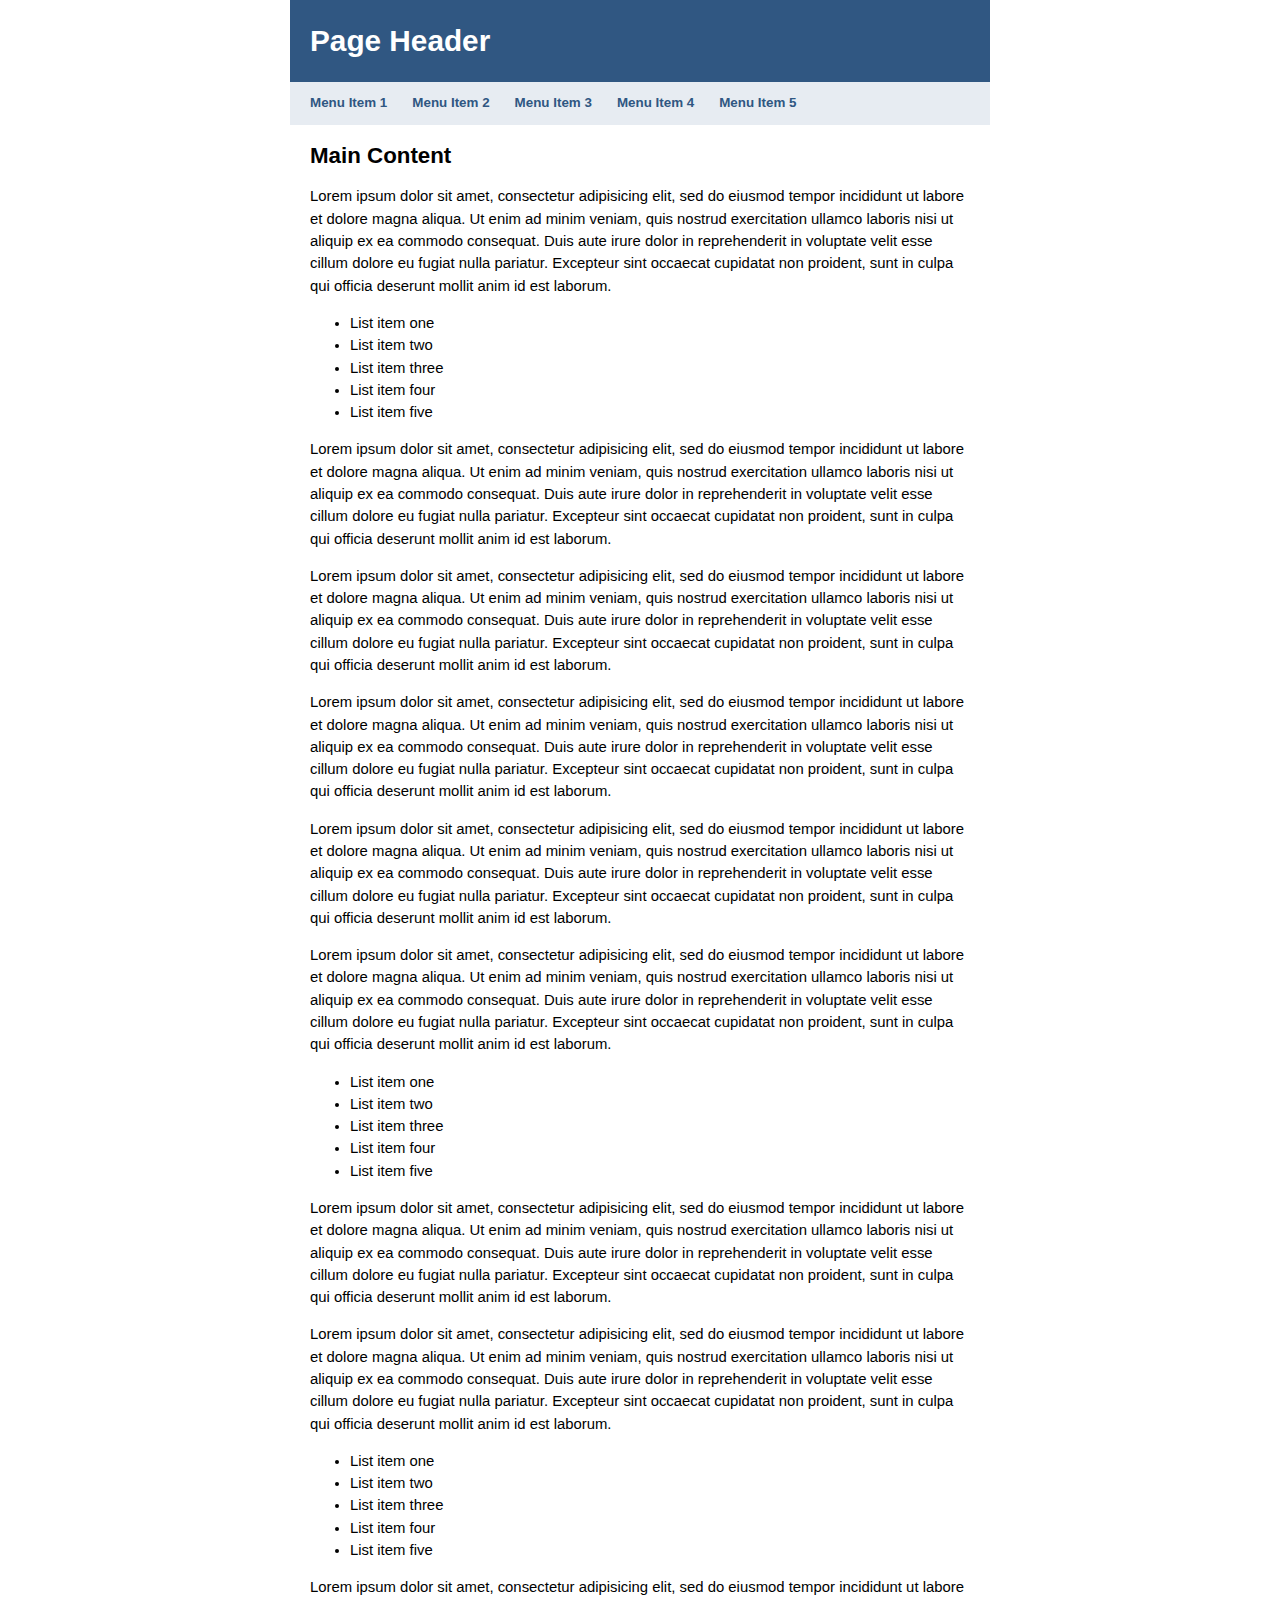
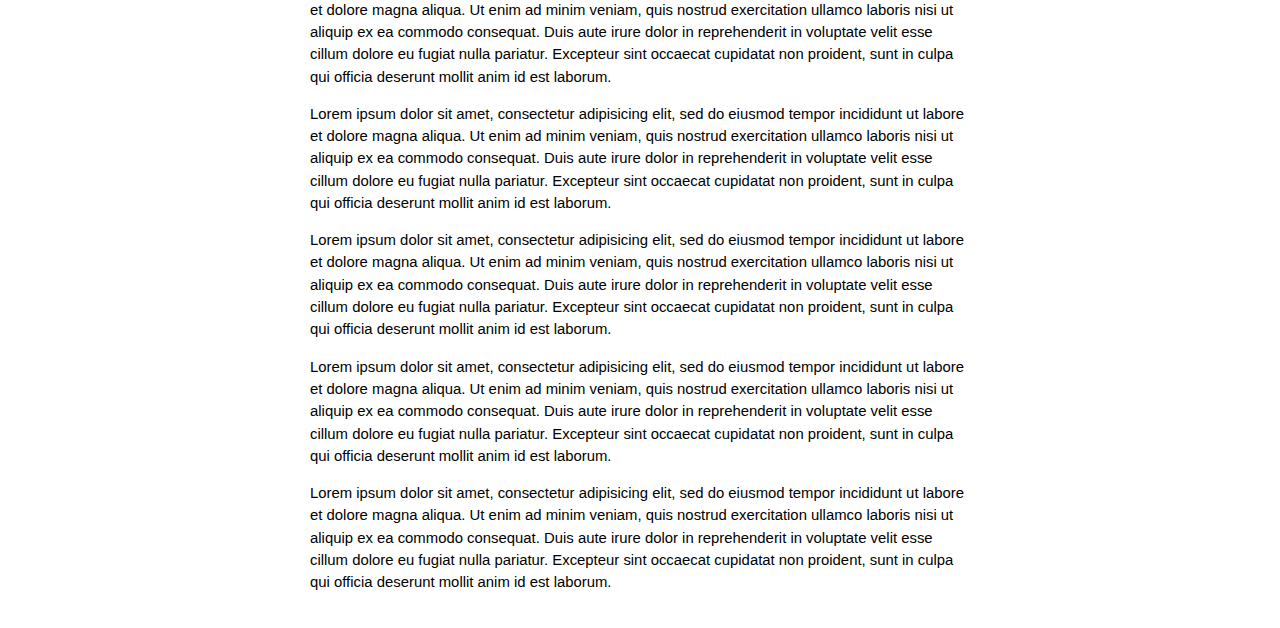
<file: javascriptnavigation/JSNavIndex.html>
<!DOCTYPE html>
<html lang="en">

<head>
	<title>Responsive Navigation</title>                  
	<meta charset="utf-8" />
	<meta name="viewport" content="width=device-width, initial-scale=1.0, minimum-scale=1.0" />
	
	<link rel="stylesheet" media="screen, projection" href="css/screen.css" />
	
	<script type="text/javascript" src="js/jquery-1.11.0.min.js"></script>
	<script type="text/javascript" src="js/script.js"></script>
	
</head>

<body>
	
	<!-- container -->
	<div class="container">
		
		<!-- page-header -->
		<div class="page-header">
			<h1>Page Header</h1>
		</div><!-- /page-header -->
		
		<span class="menu-trigger">MENU</span>
		
		<!-- nav-menu -->
		<div class="nav-menu">
			<ul class="clearfix">
			<li><a href="stuff2.html">Menu Item 1</a></li>
				<li><a href="stuff.html">Menu Item 2</a></li>
				<li><a href="#">Menu Item 3</a></li>
				<li><a href="#">Menu Item 4</a></li>
				<li><a href="#">Menu Item 5</a></li>
			</ul>
		</div><!-- /nav-menu -->

		<!-- main-content -->
		<div class="main-content">

			<h2>Main Content</h2>
			<p>Lorem ipsum dolor sit amet, consectetur adipisicing elit, sed do eiusmod tempor incididunt ut labore et dolore magna aliqua. Ut enim ad minim veniam, quis nostrud exercitation ullamco laboris nisi ut aliquip ex ea commodo consequat. Duis aute irure dolor in reprehenderit in voluptate velit esse cillum dolore eu fugiat nulla pariatur. Excepteur sint occaecat cupidatat non proident, sunt in culpa qui officia deserunt mollit anim id est laborum.</p>

			<ul>
				<li>List item one</li>
				<li>List item two</li>
				<li>List item three</li>
				<li>List item four</li>
				<li>List item five</li>
			</ul>

			<p>Lorem ipsum dolor sit amet, consectetur adipisicing elit, sed do eiusmod tempor incididunt ut labore et dolore magna aliqua. Ut enim ad minim veniam, quis nostrud exercitation ullamco laboris nisi ut aliquip ex ea commodo consequat. Duis aute irure dolor in reprehenderit in voluptate velit esse cillum dolore eu fugiat nulla pariatur. Excepteur sint occaecat cupidatat non proident, sunt in culpa qui officia deserunt mollit anim id est laborum.</p>

			<p>Lorem ipsum dolor sit amet, consectetur adipisicing elit, sed do eiusmod tempor incididunt ut labore et dolore magna aliqua. Ut enim ad minim veniam, quis nostrud exercitation ullamco laboris nisi ut aliquip ex ea commodo consequat. Duis aute irure dolor in reprehenderit in voluptate velit esse cillum dolore eu fugiat nulla pariatur. Excepteur sint occaecat cupidatat non proident, sunt in culpa qui officia deserunt mollit anim id est laborum.</p>

			<p>Lorem ipsum dolor sit amet, consectetur adipisicing elit, sed do eiusmod tempor incididunt ut labore et dolore magna aliqua. Ut enim ad minim veniam, quis nostrud exercitation ullamco laboris nisi ut aliquip ex ea commodo consequat. Duis aute irure dolor in reprehenderit in voluptate velit esse cillum dolore eu fugiat nulla pariatur. Excepteur sint occaecat cupidatat non proident, sunt in culpa qui officia deserunt mollit anim id est laborum.</p>

			<p>Lorem ipsum dolor sit amet, consectetur adipisicing elit, sed do eiusmod tempor incididunt ut labore et dolore magna aliqua. Ut enim ad minim veniam, quis nostrud exercitation ullamco laboris nisi ut aliquip ex ea commodo consequat. Duis aute irure dolor in reprehenderit in voluptate velit esse cillum dolore eu fugiat nulla pariatur. Excepteur sint occaecat cupidatat non proident, sunt in culpa qui officia deserunt mollit anim id est laborum.</p>

			<p>Lorem ipsum dolor sit amet, consectetur adipisicing elit, sed do eiusmod tempor incididunt ut labore et dolore magna aliqua. Ut enim ad minim veniam, quis nostrud exercitation ullamco laboris nisi ut aliquip ex ea commodo consequat. Duis aute irure dolor in reprehenderit in voluptate velit esse cillum dolore eu fugiat nulla pariatur. Excepteur sint occaecat cupidatat non proident, sunt in culpa qui officia deserunt mollit anim id est laborum.</p>

			<ul>
				<li>List item one</li>
				<li>List item two</li>
				<li>List item three</li>
				<li>List item four</li>
				<li>List item five</li>
			</ul>

			<p>Lorem ipsum dolor sit amet, consectetur adipisicing elit, sed do eiusmod tempor incididunt ut labore et dolore magna aliqua. Ut enim ad minim veniam, quis nostrud exercitation ullamco laboris nisi ut aliquip ex ea commodo consequat. Duis aute irure dolor in reprehenderit in voluptate velit esse cillum dolore eu fugiat nulla pariatur. Excepteur sint occaecat cupidatat non proident, sunt in culpa qui officia deserunt mollit anim id est laborum.</p>

			<p>Lorem ipsum dolor sit amet, consectetur adipisicing elit, sed do eiusmod tempor incididunt ut labore et dolore magna aliqua. Ut enim ad minim veniam, quis nostrud exercitation ullamco laboris nisi ut aliquip ex ea commodo consequat. Duis aute irure dolor in reprehenderit in voluptate velit esse cillum dolore eu fugiat nulla pariatur. Excepteur sint occaecat cupidatat non proident, sunt in culpa qui officia deserunt mollit anim id est laborum.</p>

			<ul>
				<li>List item one</li>
				<li>List item two</li>
				<li>List item three</li>
				<li>List item four</li>
				<li>List item five</li>
			</ul>

			<p>Lorem ipsum dolor sit amet, consectetur adipisicing elit, sed do eiusmod tempor incididunt ut labore et dolore magna aliqua. Ut enim ad minim veniam, quis nostrud exercitation ullamco laboris nisi ut aliquip ex ea commodo consequat. Duis aute irure dolor in reprehenderit in voluptate velit esse cillum dolore eu fugiat nulla pariatur. Excepteur sint occaecat cupidatat non proident, sunt in culpa qui officia deserunt mollit anim id est laborum.</p>

			<p>Lorem ipsum dolor sit amet, consectetur adipisicing elit, sed do eiusmod tempor incididunt ut labore et dolore magna aliqua. Ut enim ad minim veniam, quis nostrud exercitation ullamco laboris nisi ut aliquip ex ea commodo consequat. Duis aute irure dolor in reprehenderit in voluptate velit esse cillum dolore eu fugiat nulla pariatur. Excepteur sint occaecat cupidatat non proident, sunt in culpa qui officia deserunt mollit anim id est laborum.</p>

			<p>Lorem ipsum dolor sit amet, consectetur adipisicing elit, sed do eiusmod tempor incididunt ut labore et dolore magna aliqua. Ut enim ad minim veniam, quis nostrud exercitation ullamco laboris nisi ut aliquip ex ea commodo consequat. Duis aute irure dolor in reprehenderit in voluptate velit esse cillum dolore eu fugiat nulla pariatur. Excepteur sint occaecat cupidatat non proident, sunt in culpa qui officia deserunt mollit anim id est laborum.</p>

			<p>Lorem ipsum dolor sit amet, consectetur adipisicing elit, sed do eiusmod tempor incididunt ut labore et dolore magna aliqua. Ut enim ad minim veniam, quis nostrud exercitation ullamco laboris nisi ut aliquip ex ea commodo consequat. Duis aute irure dolor in reprehenderit in voluptate velit esse cillum dolore eu fugiat nulla pariatur. Excepteur sint occaecat cupidatat non proident, sunt in culpa qui officia deserunt mollit anim id est laborum.</p>

			<p>Lorem ipsum dolor sit amet, consectetur adipisicing elit, sed do eiusmod tempor incididunt ut labore et dolore magna aliqua. Ut enim ad minim veniam, quis nostrud exercitation ullamco laboris nisi ut aliquip ex ea commodo consequat. Duis aute irure dolor in reprehenderit in voluptate velit esse cillum dolore eu fugiat nulla pariatur. Excepteur sint occaecat cupidatat non proident, sunt in culpa qui officia deserunt mollit anim id est laborum.</p>

		</div><!-- /main-content -->
		
	</div><!-- /container -->
	
</body>

</html>
</file>
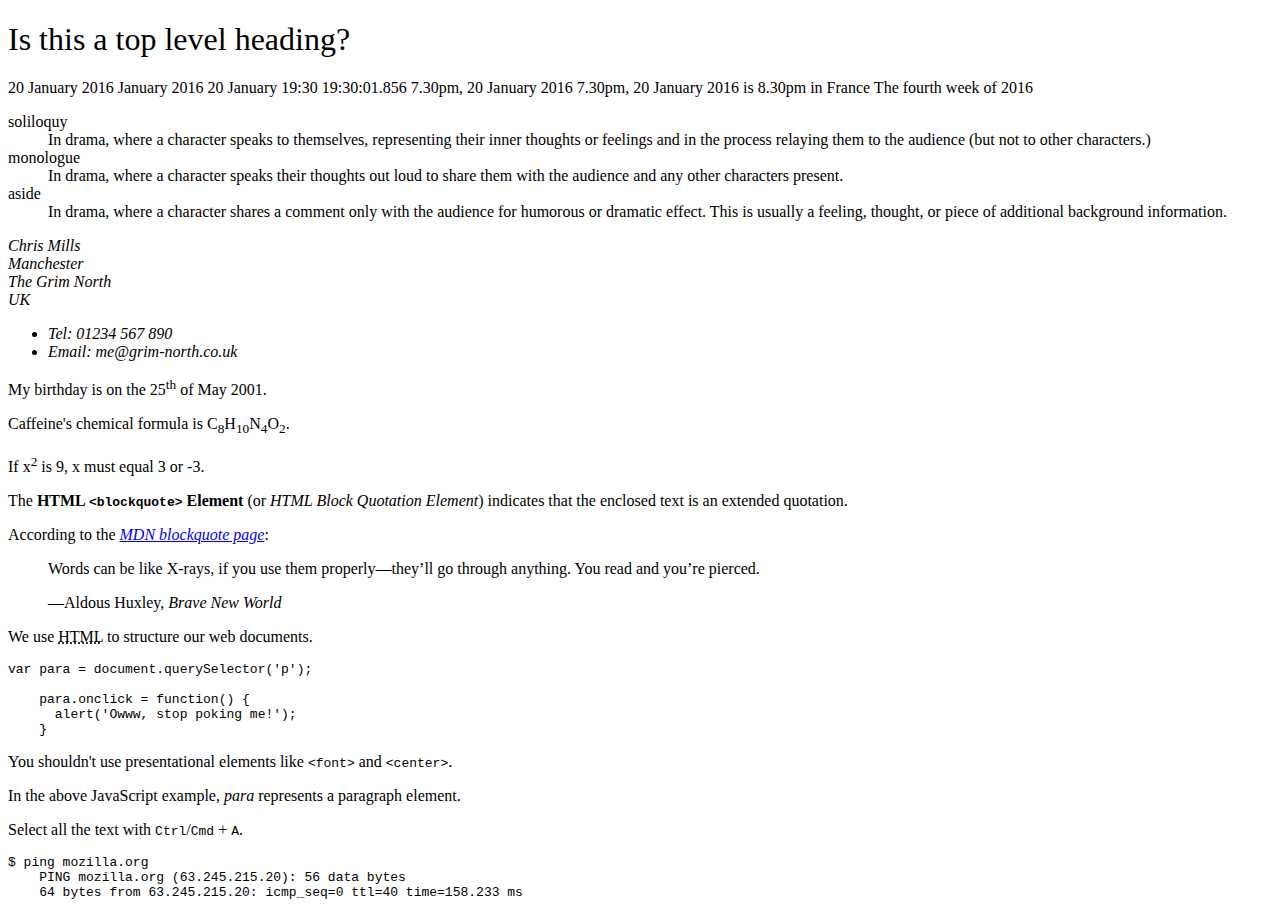
<file: javascriptnavigation/stuff.html>
<!DOCTYPE html>
<html lang="en">
  <head>
    <meta charset="UTF-8" />
    <meta name="viewport" content="width=device-width, initial-scale=1.0" />
    <meta http-equiv="X-UA-Compatible" content="ie=edge" />
    <title>Document</title>
  </head>
  <body>
    <span style="font-size: 32px; margin: 21px 0; display: block;"
      >Is this a top level heading?</span
    >
    <!-- Standard simple date -->
    <time datetime="2016-01-20">20 January 2016</time>
    <!-- Just year and month -->
    <time datetime="2016-01">January 2016</time>
    <!-- Just month and day -->
    <time datetime="01-20">20 January</time>
    <!-- Just time, hours and minutes -->
    <time datetime="19:30">19:30</time>
    <!-- You can do seconds and milliseconds too! -->
    <time datetime="19:30:01.856">19:30:01.856</time>
    <!-- Date and time -->
    <time datetime="2016-01-20T19:30">7.30pm, 20 January 2016</time>
    <!-- Date and time with timezone offset-->
    <time datetime="2016-01-20T19:30+01:00"
      >7.30pm, 20 January 2016 is 8.30pm in France</time
    >
    <!-- Calling out a specific week number-->
    <time datetime="2016-W04">The fourth week of 2016</time>
    <dl>
      <dt>soliloquy</dt>
      <dd>
        In drama, where a character speaks to themselves, representing their
        inner thoughts or feelings and in the process relaying them to the
        audience (but not to other characters.)
      </dd>
      <dt>monologue</dt>
      <dd>
        In drama, where a character speaks their thoughts out loud to share them
        with the audience and any other characters present.
      </dd>
      <dt>aside</dt>
      <dd>
        In drama, where a character shares a comment only with the audience for
        humorous or dramatic effect. This is usually a feeling, thought, or
        piece of additional background information.
      </dd>
    </dl>
    <address>
      <p>
        Chris Mills<br />
        Manchester<br />
        The Grim North<br />
        UK
      </p>

      <ul>
        <li>Tel: 01234 567 890</li>
        <li>Email: me@grim-north.co.uk</li>
      </ul>
    </address>

    <p>My birthday is on the 25<sup>th</sup> of May 2001.</p>
    <p>
      Caffeine's chemical formula is
      C<sub>8</sub>H<sub>10</sub>N<sub>4</sub>O<sub>2</sub>.
    </p>
    <p>If x<sup>2</sup> is 9, x must equal 3 or -3.</p>
    <p>
      The <strong>HTML <code>&lt;blockquote&gt;</code> Element</strong> (or
      <em>HTML Block Quotation Element</em>) indicates that the enclosed text is
      an extended quotation.
    </p>
    <p>
      According to the
      <a
        href="https://developer.mozilla.org/en-US/docs/Web/HTML/Element/blockquote"
      >
        <cite>MDN blockquote page</cite></a
      >:
    </p>
    <blockquote cite="https://www.huxley.net/bnw/four.html">
      <p>
        Words can be like X-rays, if you use them properly—they’ll go through
        anything. You read and you’re pierced.
      </p>
      <footer>—Aldous Huxley, <cite>Brave New World</cite></footer>
    </blockquote>
    <p>
      We use <abbr title="Hypertext Markup Language">HTML</abbr> to structure
      our web documents.
    </p>
    <pre><code>var para = document.querySelector('p');
    
    para.onclick = function() {
      alert('Owww, stop poking me!');
    }</code></pre>

    <p>
      You shouldn't use presentational elements like
      <code>&lt;font&gt;</code> and <code>&lt;center&gt;</code>.
    </p>

    <p>
      In the above JavaScript example, <var>para</var> represents a paragraph
      element.
    </p>

    <p>
      Select all the text with <kbd>Ctrl</kbd>/<kbd>Cmd</kbd> + <kbd>A</kbd>.
    </p>

    <pre>$ <kbd>ping mozilla.org</kbd>
    <samp>PING mozilla.org (63.245.215.20): 56 data bytes
    64 bytes from 63.245.215.20: icmp_seq=0 ttl=40 time=158.233 ms</samp></pre>
  </body>
</html>
</file>
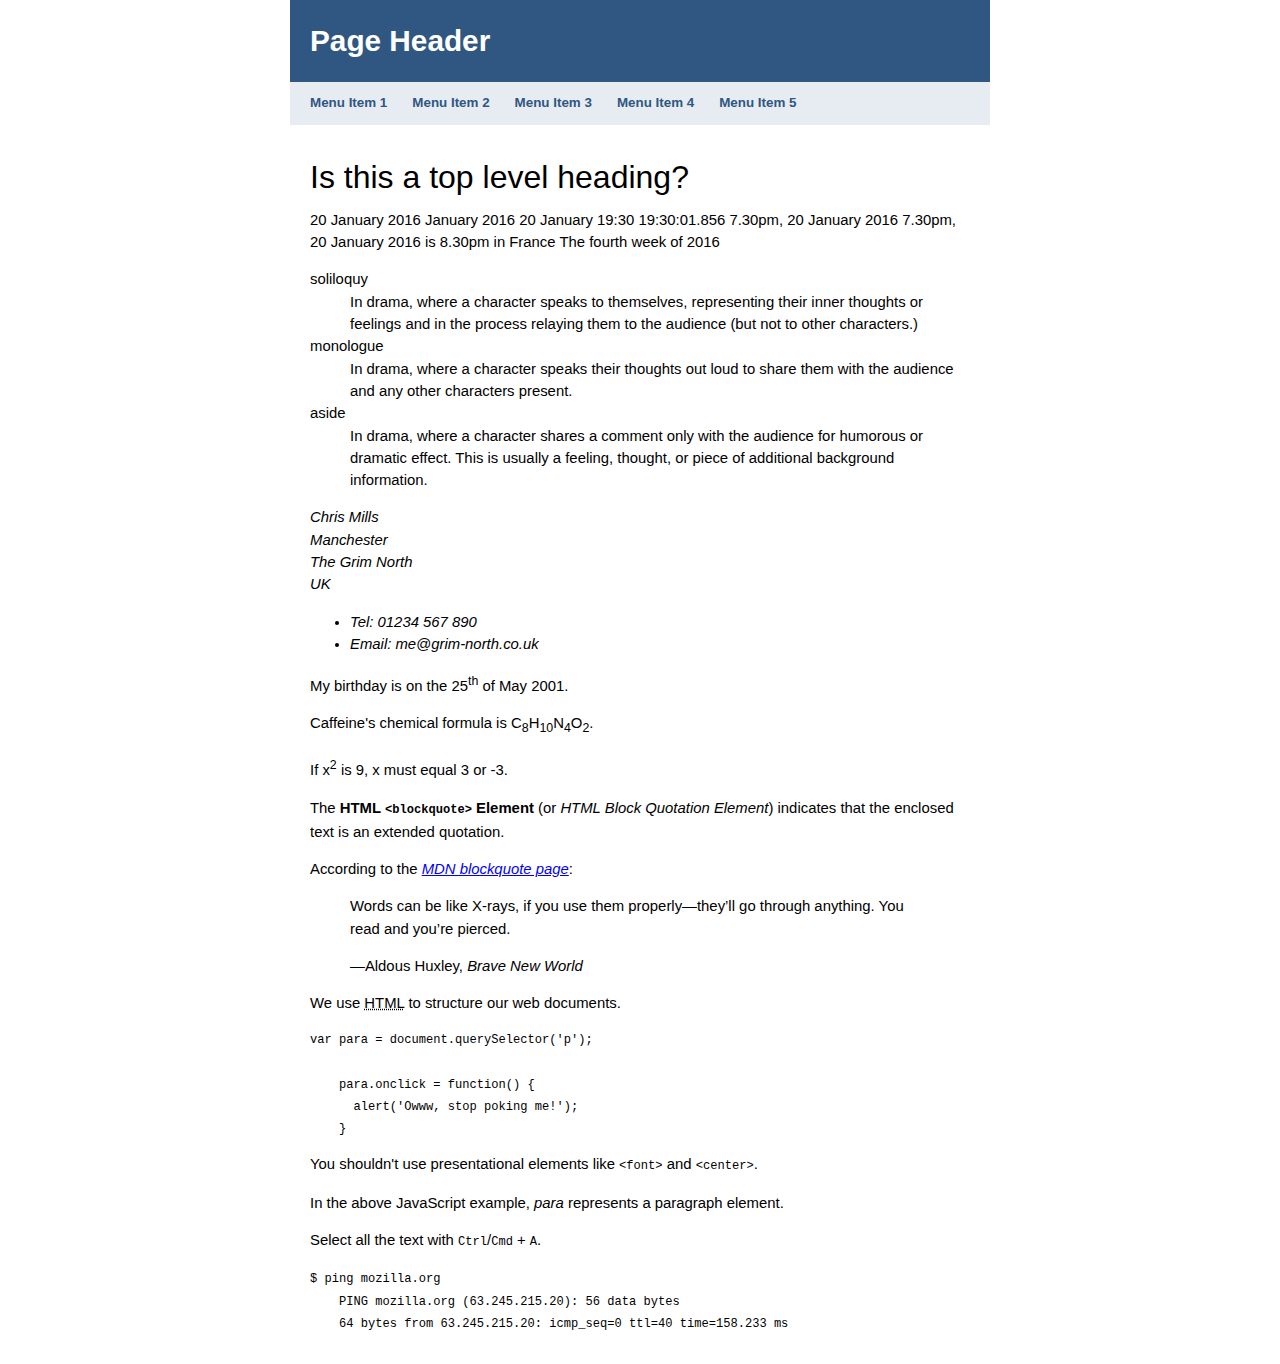
<file: javascriptnavigation/stuff2.html>
<!DOCTYPE html>
<html lang="en">

<head>
	<title>Responsive Navigation</title>                  
	<meta charset="utf-8" />
	<meta name="viewport" content="width=device-width, initial-scale=1.0, minimum-scale=1.0" />
	
	<link rel="stylesheet" media="screen, projection" href="css/screen.css" />
	
	<script type="text/javascript" src="js/jquery-1.11.0.min.js"></script>
	<script type="text/javascript" src="js/script.js"></script>
	
</head>

<body>
	
	<!-- container -->
	<div class="container">
		
		<!-- page-header -->
		<div class="page-header">
			<h1>Page Header</h1>
		</div><!-- /page-header -->
		
		<span class="menu-trigger">MENU</span>
		
		<!-- nav-menu -->
		<div class="nav-menu">
			<ul class="clearfix">
			<li><a href="#">Menu Item 1</a></li>
				<li><a href="stuff.html">Menu Item 2</a></li>
				<li><a href="#">Menu Item 3</a></li>
				<li><a href="#">Menu Item 4</a></li>
				<li><a href="#">Menu Item 5</a></li>
			</ul>
		</div><!-- /nav-menu -->

		<!-- main-content -->
		<div class="main-content">
<span style="font-size: 32px; margin: 21px 0; display: block;"
      >Is this a top level heading?</span
    >
    <!-- Standard simple date -->
    <time datetime="2016-01-20">20 January 2016</time>
    <!-- Just year and month -->
    <time datetime="2016-01">January 2016</time>
    <!-- Just month and day -->
    <time datetime="01-20">20 January</time>
    <!-- Just time, hours and minutes -->
    <time datetime="19:30">19:30</time>
    <!-- You can do seconds and milliseconds too! -->
    <time datetime="19:30:01.856">19:30:01.856</time>
    <!-- Date and time -->
    <time datetime="2016-01-20T19:30">7.30pm, 20 January 2016</time>
    <!-- Date and time with timezone offset-->
    <time datetime="2016-01-20T19:30+01:00"
      >7.30pm, 20 January 2016 is 8.30pm in France</time
    >
    <!-- Calling out a specific week number-->
    <time datetime="2016-W04">The fourth week of 2016</time>
    <dl>
      <dt>soliloquy</dt>
      <dd>
        In drama, where a character speaks to themselves, representing their
        inner thoughts or feelings and in the process relaying them to the
        audience (but not to other characters.)
      </dd>
      <dt>monologue</dt>
      <dd>
        In drama, where a character speaks their thoughts out loud to share them
        with the audience and any other characters present.
      </dd>
      <dt>aside</dt>
      <dd>
        In drama, where a character shares a comment only with the audience for
        humorous or dramatic effect. This is usually a feeling, thought, or
        piece of additional background information.
      </dd>
    </dl>
    <address>
      <p>
        Chris Mills<br />
        Manchester<br />
        The Grim North<br />
        UK
      </p>

      <ul>
        <li>Tel: 01234 567 890</li>
        <li>Email: me@grim-north.co.uk</li>
      </ul>
    </address>

    <p>My birthday is on the 25<sup>th</sup> of May 2001.</p>
    <p>
      Caffeine's chemical formula is
      C<sub>8</sub>H<sub>10</sub>N<sub>4</sub>O<sub>2</sub>.
    </p>
    <p>If x<sup>2</sup> is 9, x must equal 3 or -3.</p>
    <p>
      The <strong>HTML <code>&lt;blockquote&gt;</code> Element</strong> (or
      <em>HTML Block Quotation Element</em>) indicates that the enclosed text is
      an extended quotation.
    </p>
    <p>
      According to the
      <a
        href="https://developer.mozilla.org/en-US/docs/Web/HTML/Element/blockquote"
      >
        <cite>MDN blockquote page</cite></a
      >:
    </p>
    <blockquote cite="https://www.huxley.net/bnw/four.html">
      <p>
        Words can be like X-rays, if you use them properly—they’ll go through
        anything. You read and you’re pierced.
      </p>
      <footer>—Aldous Huxley, <cite>Brave New World</cite></footer>
    </blockquote>
    <p>
      We use <abbr title="Hypertext Markup Language">HTML</abbr> to structure
      our web documents.
    </p>
    <pre><code>var para = document.querySelector('p');
    
    para.onclick = function() {
      alert('Owww, stop poking me!');
    }</code></pre>

    <p>
      You shouldn't use presentational elements like
      <code>&lt;font&gt;</code> and <code>&lt;center&gt;</code>.
    </p>

    <p>
      In the above JavaScript example, <var>para</var> represents a paragraph
      element.
    </p>

    <p>
      Select all the text with <kbd>Ctrl</kbd>/<kbd>Cmd</kbd> + <kbd>A</kbd>.
    </p>

    <pre>$ <kbd>ping mozilla.org</kbd>
    <samp>PING mozilla.org (63.245.215.20): 56 data bytes
    64 bytes from 63.245.215.20: icmp_seq=0 ttl=40 time=158.233 ms</samp></pre>
		</div><!-- /main-content -->
		
	</div><!-- /container -->
	
</body>

</html>
</file>
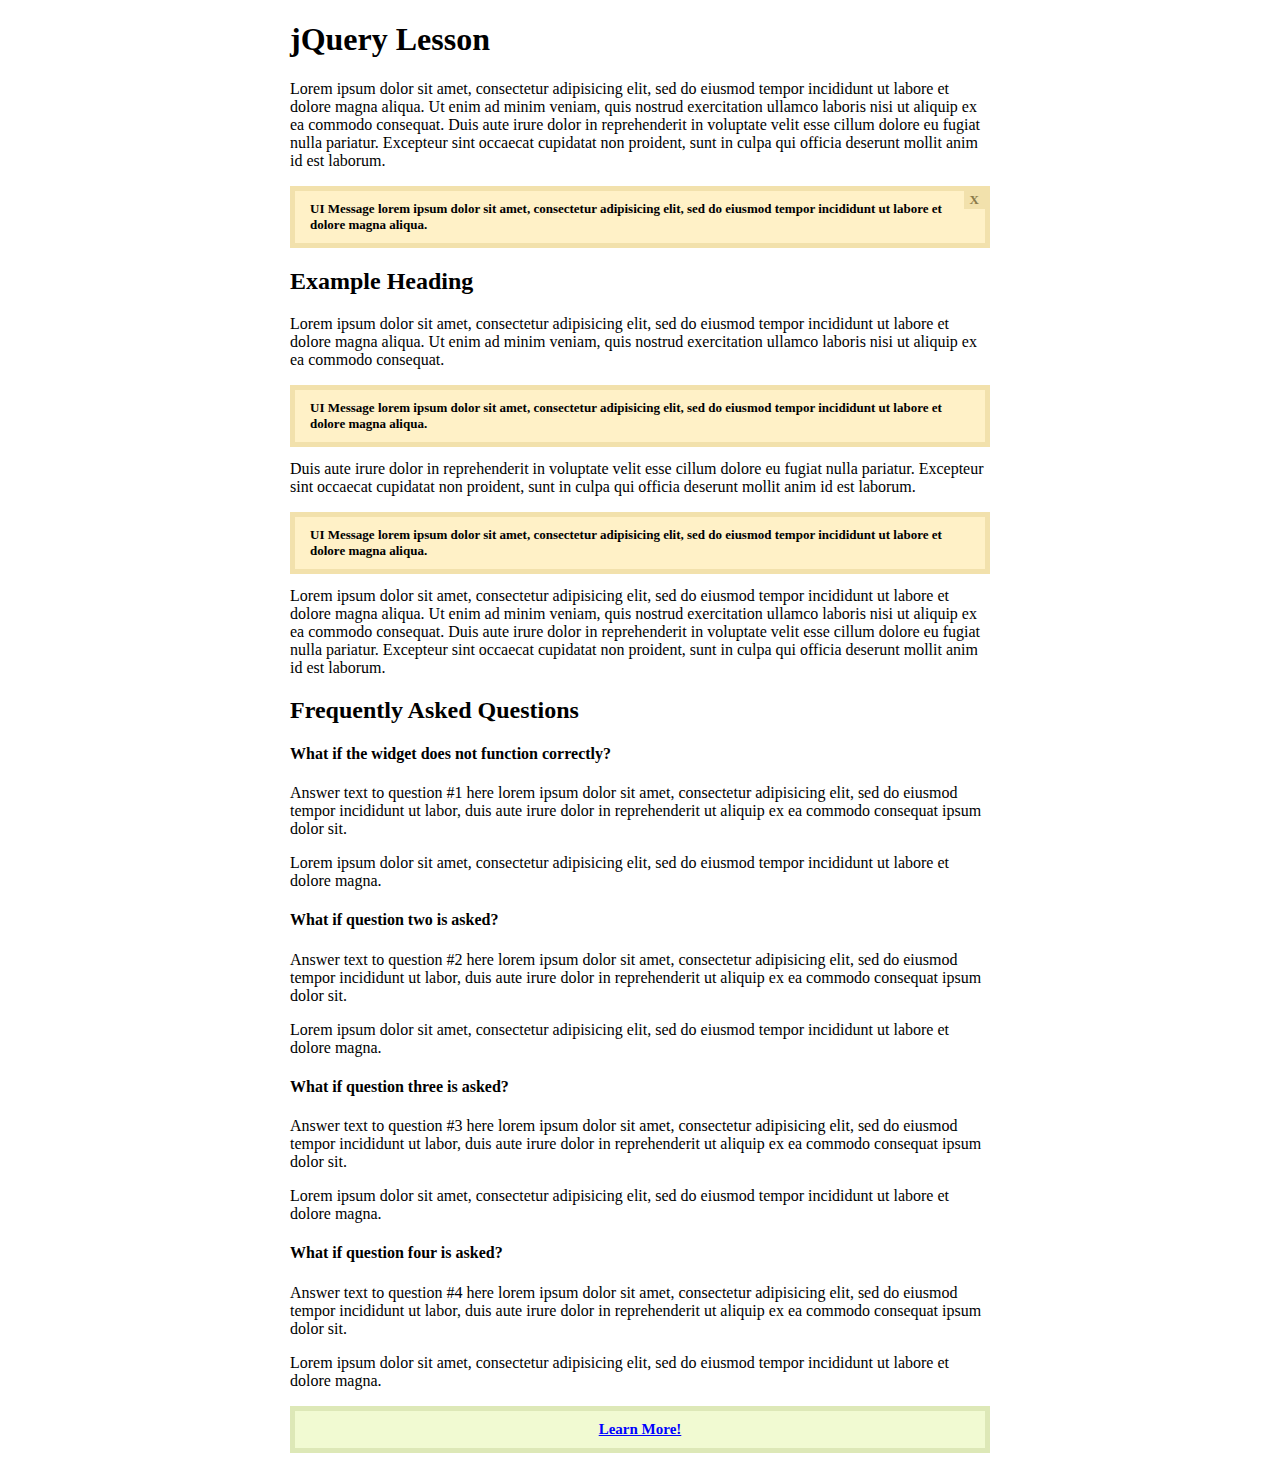
<file: jquery/jQueryTutorial.html>
<!--https://learnwebcode.com/ Brad is a good teacher an dIm happy to have met him through his site-->
<!DOCTYPE html>
<html lang="en">

<head>
	<title>jQuery Tutorial</title>                  
	<meta charset="utf-8" />
	<meta name="viewport" content="width=device-width, initial-scale=1.0, minimum-scale=1.0" />
	
	<link rel="stylesheet" media="screen, projection" href="css/screen.css" />
	
	<script type="text/javascript" src="js/jquery-1.11.0.min.js"></script>
	<script type="text/javascript" src="js/script.js"></script>
	
</head>

<body>
	
	<!-- container -->
	<div class="container">
		
		<h1>jQuery Lesson</h1>
		
		<p>Lorem ipsum dolor sit amet, consectetur adipisicing elit, sed do eiusmod tempor incididunt ut labore et dolore magna aliqua. Ut enim ad minim veniam, quis nostrud exercitation ullamco laboris nisi ut aliquip ex ea commodo consequat. Duis aute irure dolor in reprehenderit in voluptate velit esse cillum dolore eu fugiat nulla pariatur. Excepteur sint occaecat cupidatat non proident, sunt in culpa qui officia deserunt mollit anim id est laborum.</p>
		
		<!-- ui-message -->
		<div class="ui-message">
			<span class="ui-close">X</span>
			<p>UI Message lorem ipsum dolor sit amet, consectetur adipisicing elit, sed do eiusmod tempor incididunt ut labore et dolore magna aliqua.</p>
		</div><!-- /ui-message -->
		
		<h2>Example Heading</h2>
		
		<p>Lorem ipsum dolor sit amet, consectetur adipisicing elit, sed do eiusmod tempor incididunt ut labore et dolore magna aliqua. Ut enim ad minim veniam, quis nostrud exercitation ullamco laboris nisi ut aliquip ex ea commodo consequat.</p>
		
		<!-- ui-message -->
		<div class="ui-message">
			<p>UI Message lorem ipsum dolor sit amet, consectetur adipisicing elit, sed do eiusmod tempor incididunt ut labore et dolore magna aliqua.</p>
		</div><!-- /ui-message -->
		
		<p>Duis aute irure dolor in reprehenderit in voluptate velit esse cillum dolore eu fugiat nulla pariatur. Excepteur sint occaecat cupidatat non proident, sunt in culpa qui officia deserunt mollit anim id est laborum.</p>
		
		<!-- ui-message -->
		<div class="ui-message">
			<p>UI Message lorem ipsum dolor sit amet, consectetur adipisicing elit, sed do eiusmod tempor incididunt ut labore et dolore magna aliqua.</p>
		</div><!-- /ui-message -->
		
		<p>Lorem ipsum dolor sit amet, consectetur adipisicing elit, sed do eiusmod tempor incididunt ut labore et dolore magna aliqua. Ut enim ad minim veniam, quis nostrud exercitation ullamco laboris nisi ut aliquip ex ea commodo consequat. Duis aute irure dolor in reprehenderit in voluptate velit esse cillum dolore eu fugiat nulla pariatur. Excepteur sint occaecat cupidatat non proident, sunt in culpa qui officia deserunt mollit anim id est laborum.</p>
		
		<!-- faq -->
		<div class="faq">
			
			<h2>Frequently Asked Questions</h2>
			
			<h4>What if the widget does not function correctly?</h4>
			
			<!-- answer -->
			<div class="answer">
				<p>Answer text to question #1 here lorem ipsum dolor sit amet, consectetur adipisicing elit, sed do eiusmod tempor incididunt ut labor, duis aute irure dolor in reprehenderit ut aliquip ex ea commodo consequat ipsum dolor sit.</p>
				<p>Lorem ipsum dolor sit amet, consectetur adipisicing elit, sed do eiusmod tempor incididunt ut labore et dolore magna.</p>
			</div><!-- /answer -->
			
			<h4>What if question two is asked?</h4>
			
			<!-- answer -->
			<div class="answer">
				<p>Answer text to question #2 here lorem ipsum dolor sit amet, consectetur adipisicing elit, sed do eiusmod tempor incididunt ut labor, duis aute irure dolor in reprehenderit ut aliquip ex ea commodo consequat ipsum dolor sit.</p>
				<p>Lorem ipsum dolor sit amet, consectetur adipisicing elit, sed do eiusmod tempor incididunt ut labore et dolore magna.</p>
			</div><!-- /answer -->
			
			<h4>What if question three is asked?</h4>
			
			<!-- answer -->
			<div class="answer">
				<p>Answer text to question #3 here lorem ipsum dolor sit amet, consectetur adipisicing elit, sed do eiusmod tempor incididunt ut labor, duis aute irure dolor in reprehenderit ut aliquip ex ea commodo consequat ipsum dolor sit.</p>
				<p>Lorem ipsum dolor sit amet, consectetur adipisicing elit, sed do eiusmod tempor incididunt ut labore et dolore magna.</p>
			</div><!-- /answer -->
			
			<h4>What if question four is asked?</h4>
			
			<!-- answer -->
			<div class="answer">
				<p>Answer text to question #4 here lorem ipsum dolor sit amet, consectetur adipisicing elit, sed do eiusmod tempor incididunt ut labor, duis aute irure dolor in reprehenderit ut aliquip ex ea commodo consequat ipsum dolor sit.</p>
				<p>Lorem ipsum dolor sit amet, consectetur adipisicing elit, sed do eiusmod tempor incididunt ut labore et dolore magna.</p>
			</div><!-- /answer -->
			
		</div><!-- /faq -->
		
		<!-- about-placeholder -->
		<div class="about-placeholder">
			<a id="about" href="about.html">Learn More!</a>
		</div><!-- /about-placeholder -->
		
	</div><!-- /container -->
	
	
</body>

</html>
</file>
<file: javascriptnavigation/css/screen.css>
html {
	padding: 0;
	margin: 0;
	background-color: #FFF;
}

body {
	font-family: Helvetica, sans-serif;
	font-size: 93%;
	line-height: 1.5em;
	padding: 0;
	margin: 0;
}

a,
a:link,
a:visited {
	color: blue;
}

h1, h2, h3, h4, h5, h6 {margin-top: 0;}

p {margin: 0 0 1em 0;}

.container {
	max-width: 700px;
	margin: 0 auto;
}

.main-content {
	padding: 20px;
}

.page-header {
	background-color: #305782;
	padding: 30px 20px;
	color: #FFF;
}

.page-header-inner {
	padding: 0 20px;
}

.page-header h1 {
	margin: 0;
}

/* Nav Menu */
div.nav-menu {
	background-color: #e7ecf2;
	padding: 0 20px;
}

div.nav-menu ul {
	margin: 0;
	padding: 0;
}

div.nav-menu ul li {
	list-style: none;
	float: left;
}

div.nav-menu ul li a:link,
div.nav-menu ul li a:visited {
	display: block;
	font-size: 90%;
	padding: 10px 25px 10px 0;
	color: #305782;
	text-decoration: none;
	font-weight: bold;
}

.menu-trigger {
	display: none;
}

@media screen and (max-width: 480px) {
	
	.menu-trigger {
		display: block;
		color: #305782;
		background-color: #d5dce4;
		padding: 10px;
		text-align: right;
		font-size: 83%;
		cursor: pointer;
	}
	
	div.nav-menu {
		display: none;
	}
	
	div.nav-expanded {
		display: block;
	}
	
	div.nav-menu ul li {
		float: none;
		border-bottom: 2px solid #d5dce4;
	}
	
	div.nav-menu ul li:last-child {
		border-bottom: none;
	}
	
}



.clearfix:before, .clearfix:after { content: ""; display: table; }
.clearfix:after { clear: both; }
.clearfix { *zoom: 1; }
</file>
<file: jquery/css/screen.css>
dy {
	font-family: Helvetica, sans-serif;
	line-height: 1.5em;
	padding: 15px;
}

.container {
	max-width: 700px;
	margin: 0 auto;
}

a,
a:link,
a:visited {
	color: blue;
}

.highlight {
	background-color: orange;
}

p {margin: 0 0 1em 0;}

.ui-message {
	background-color: #FFF1C7;
	border: 5px solid #F2E1AC;
	padding: 10px 30px 10px 15px;
	margin: 0 0 1em 0;
	font-weight: bold;
	font-size: 13px;
	position: relative;
}

.ui-message p {
	margin: 0;
}

.ui-close {
	background-color: #F2E1AC;
	color: #8A7A49;
	position: absolute;
	top: 0;
	right: 0;
	padding: 1px 6px;
	cursor: pointer;
}

.ui-close:hover {
	background-color: #8A7A49;
	color: #F2E1AC;
}

.faq-question {
	color: blue;
	cursor: pointer;
}

.img-right {
	max-width: 50%;
	float: right;
	margin: 0 0 1em 15px;
}

.about-placeholder {
	background-color: #F1FAD2;
	padding: 10px 15px;
	border: 5px solid #DDE8B7;
	margin: 0 0 1em 0;
	font-size: 13px;
}

#about {
	display: block;
	text-align: center;
	font-size: 15px;
	font-weight: bold;
}
</file>
